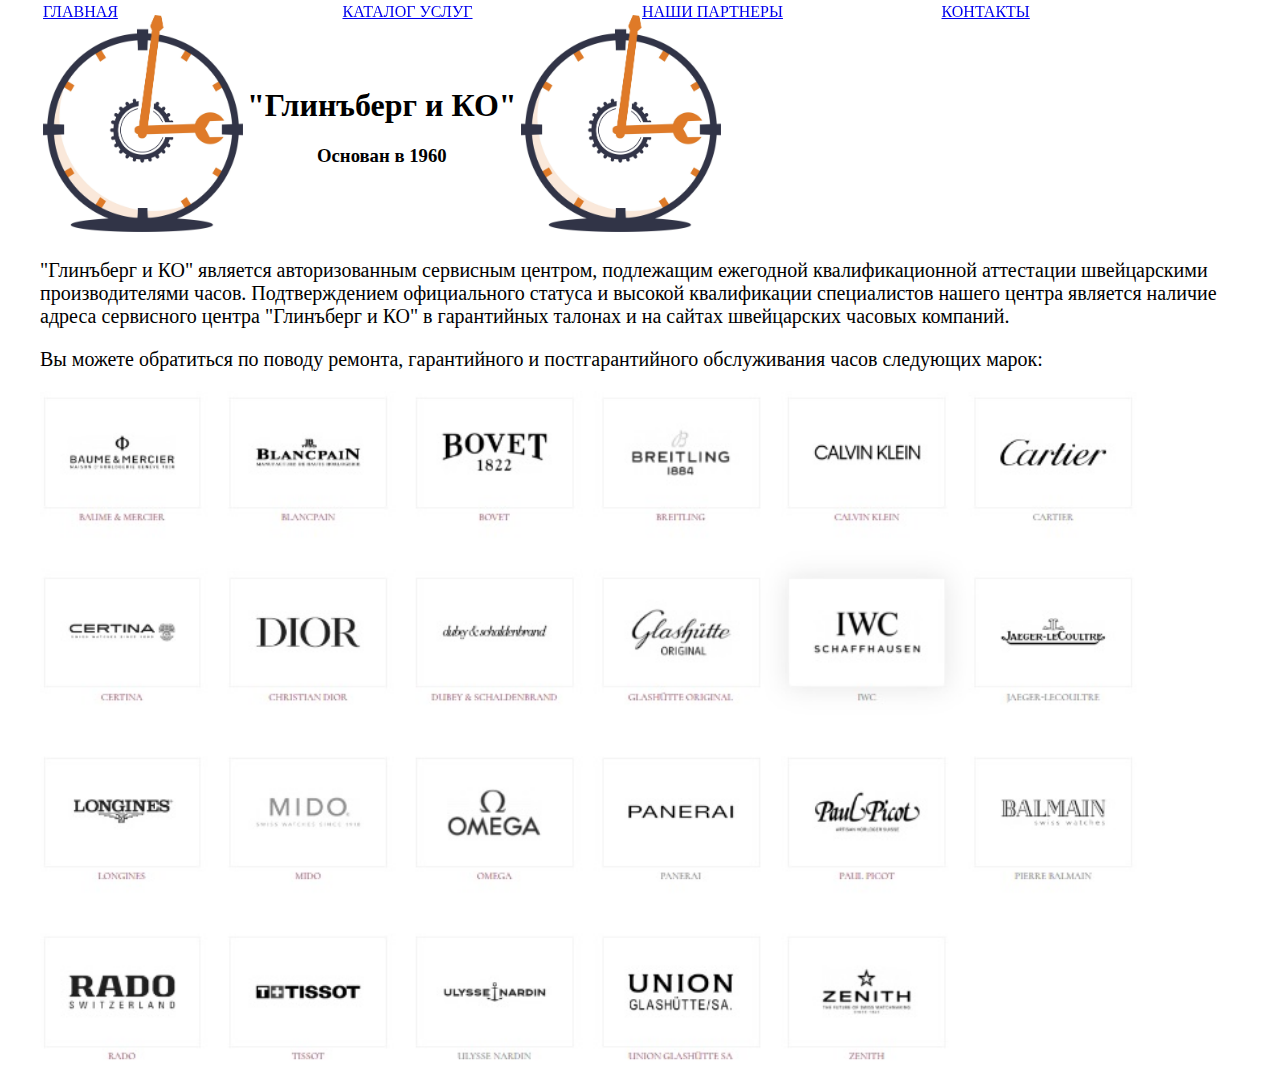
<file: index.html>
<!DOCTYPE html>
<html>
    <head>
        <meta charset="UTF-8"/>
        <title>WShop</title>
        <link rel="stylesheet" href="styles.css">
    </head>

    <body>
        <header>
            <div class="container">
                <table>
                    <tr>
                        <td></td>
                    </tr>
                
                    <tr>
                        <td>
                            <img src="./assets/images/W_1.jpg" alt="логотип" width="200">
                        </td>
        
                        <th>
                            <h1>"Глинъберг и КО"</h1>
                            <h3>Основан в 1960</h3>
                        </th>
        
                        <td>
                            <img src="./assets/images/W_1.jpg" alt="логотип" width="200">
                        </td>
                    </tr>
                </table>
            
                <table class="navig">
                    <nav>
                        <tr>    
                            <td><a href="./pages/main/main.html">ГЛАВНАЯ</a></td>
                            <td><a href="./pages/service-catalog/srvctg.html">КАТАЛОГ УСЛУГ</a></td>
                            <td><a href="./pages/partners/partners.html">НАШИ ПАРТНЕРЫ</a></td>
                            <td><a href="./pages/contacts/contacts.html">КОНТАКТЫ</a></td>
                        </tr>
                    </nav>
                </table>
            
                <p>"Глинъберг и КО" является авторизованным сервисным центром, 
                    подлежащим ежегодной квалификационной аттестации швейцарскими производителями часов. 
                    Подтверждением официального статуса и высокой квалификации специалистов нашего центра 
                    является наличие адреса сервисного центра "Глинъберг и КО" в гарантийных талонах и на 
                    сайтах швейцарских часовых компаний.
                </p>
    
                <p>Вы можете обратиться по поводу ремонта, гарантийного и постгарантийного обслуживания часов следующих марок:</p>
    
                <p> <img src="./assets/images/list_brends.jpg" alt="Список_брендов" width="1100" ></p>
            </div> 
        </header>
    </body>
</html>
</file>
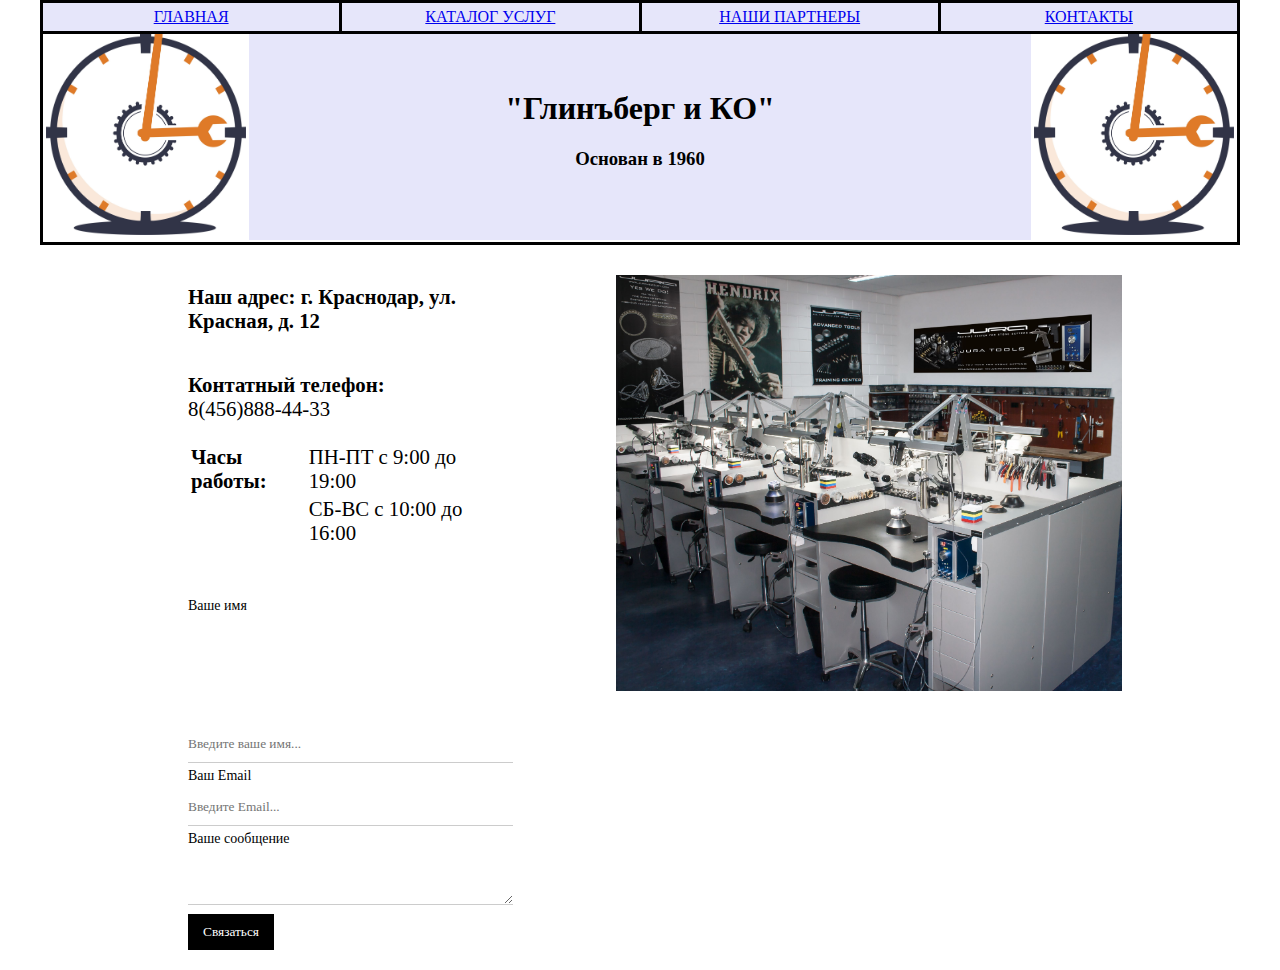
<file: pages/contacts/contacts.html>
<!DOCTYPE html>
<html>
    <head>
        <meta charset="UTF-8"/>
        <title>Contgacts</title>
        <link rel="stylesheet" href="./contacts.css">
    </head>

    <body>
        <header>
            <div class="container">
                
                <table>
                    
                    <tr>
                        <td></td>
                    </tr>
                
                    <tr>
                        <td>
                            <img src="../../assets/images/W_1.jpg" alt="логотип" width="200">
                        </td>
        
                        <th>
                            <h1>"Глинъберг и КО"</h1>
                            <h3>Основан в 1960</h3>
                        </th>
        
                        <td>
                            <img src="../../assets/images/W_1.jpg" alt="логотип" width="200">
                        </td>
        
                    </tr>
    
                </table>

                <table class="navig">
                    <nav>
                        <tr>    
                            <td><a href="../main/main.html">ГЛАВНАЯ</a></td>
                            <td><a href="../service-catalog/srvctg.html">КАТАЛОГ УСЛУГ</a></td>
                            <td><a href="../partners/partners.html">НАШИ ПАРТНЕРЫ</a></td>
                            <td><a href="../contacts/contacts.html">КОНТАКТЫ</a></td>
                        </tr> 
                    </nav>
                </table>
            </div>     
        </header>
        
        <img class="foto" src="../../assets/images/foto2.jpg" alt="фото мастерской" align="right" vspace="30" hspace="150" width="40%">
        
        <div class="info">
            <p> <strong>Наш адрес: г. Краснодар, ул. Красная, д. 12</strong></p>
            <p> <strong>Контатный телефон:</strong> 8(456)888-44-33</p>
            <table>
                <tr>
                    <td> <strong>Часы работы:</strong></td>
                    <td>ПН-ПТ с 9:00 до 19:00</td>  
                </tr>
                <tr>
                    <td></td>
                    <td>CБ-ВС с 10:00 до 16:00</td>
                </tr>
            </table>
        </div>

        <div class="form"> 
            <form action="/">
                <div class="row"> 
                    <div class="form-group">
                        <label for="name">Ваше имя</label>
                        <input type="text" id="name"
                        placeholder="Введите ваше имя...">
                    </div>
                    
                    <div class="form-group">
                        <label for="Email">Ваш Email</label>
                        <input type="email" id="Email"
                        placeholder="Введите Email...">
                    </div>
               
                    <div class="form-group">
                        <label for="text">Ваше сообщение</label>
                        <textarea id="text" rows="2" cols="15"></textarea>
                    </div>
                    <button class="btn" type="submit">Связаться</button>
                </div>  
            </form>
        </div>
    </body>
</html>
</file>
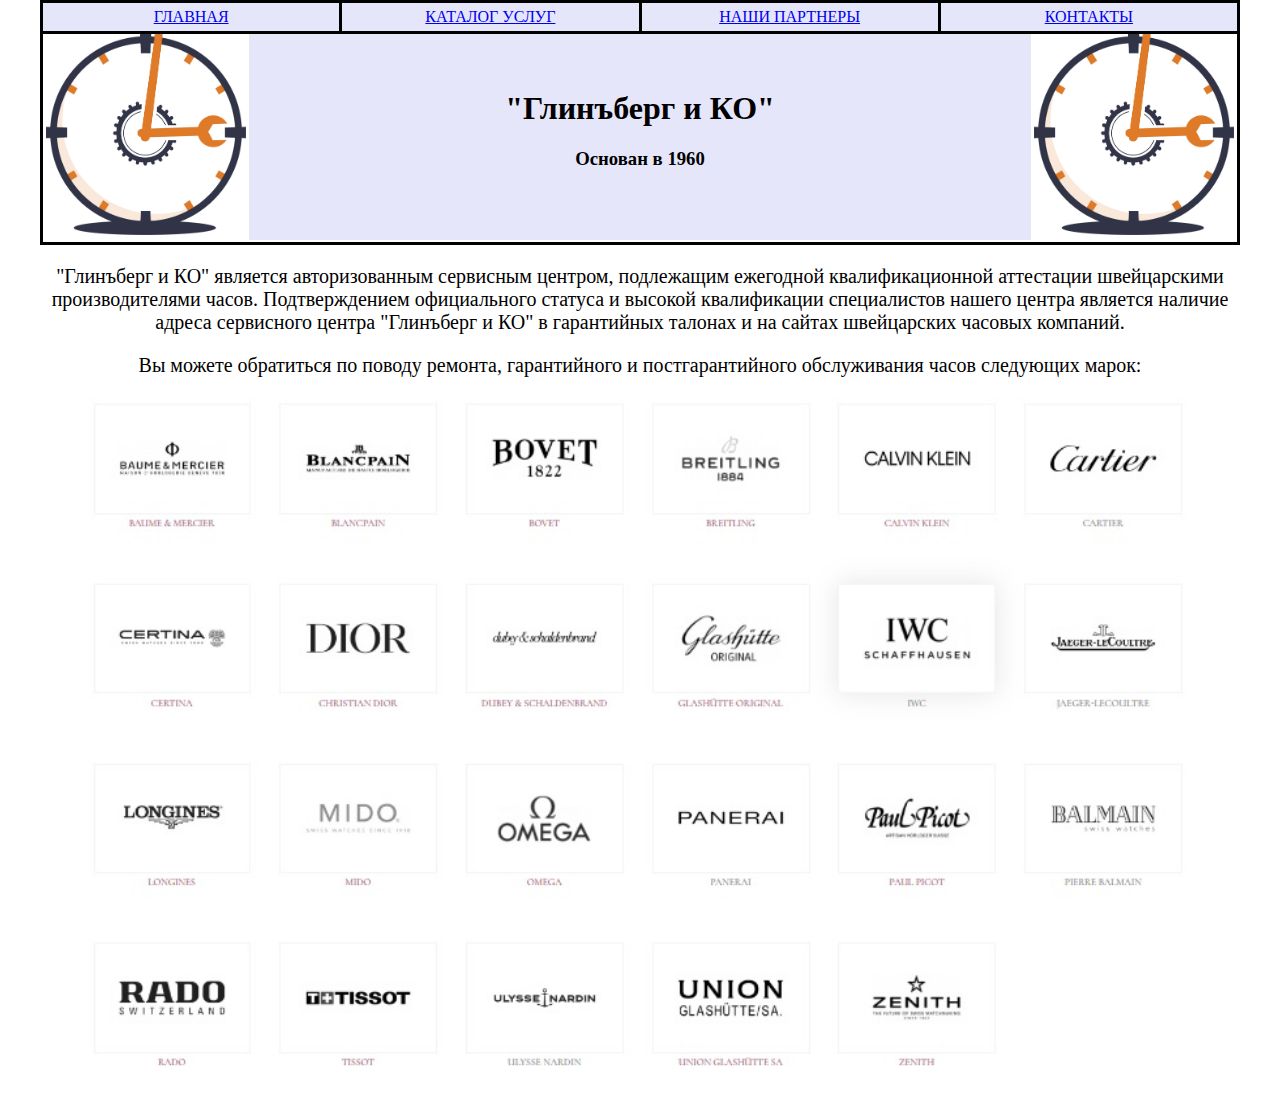
<file: pages/main/main.html>
<!DOCTYPE html>
<html>
    <head>
        <meta charset="UTF-8">
        <title>WShop</title>
        <link rel="stylesheet" href="main.css">
    </head>
    
    <body>
        <header> 
            <div class="container">
                <table>
                    
                    <tr>
                        <td></td>
                    </tr>
                
                    <tr>
                        <td>
                            <img src="../../assets/images/W_1.jpg" alt="логотип" width="200">
                        </td>
        
                        <th>
                            <h1>"Глинъберг и КО"</h1>
                            <h3>Основан в 1960</h3>
                        </th>
        
                        <td>
                            <img src="../../assets/images/W_1.jpg" alt="логотип" width="200">
                        </td>
                    </tr>   
                </table>

                <table class="navig">
                    <nav> 
                        <tr>    
                            <td><a href="../main/main.html">ГЛАВНАЯ</a></td>
                            <td><a href="../service-catalog/srvctg.html">КАТАЛОГ УСЛУГ</a></td>
                            <td><a href="../partners/partners.html">НАШИ ПАРТНЕРЫ</a></td>
                            <td><a href="../contacts/contacts.html">КОНТАКТЫ</a></td>
                        </tr> 
                    </nav> 
                </table> 
        
                <p>"Глинъберг и КО" является авторизованным сервисным центром, 
                    подлежащим ежегодной квалификационной аттестации швейцарскими производителями часов. 
                    Подтверждением официального статуса и высокой квалификации специалистов нашего центра 
                    является наличие адреса сервисного центра "Глинъберг и КО" в гарантийных талонах и на 
                    сайтах швейцарских часовых компаний.
                </p>

                <p>Вы можете обратиться по поводу ремонта, гарантийного и постгарантийного обслуживания часов следующих марок:</p>

                <p> <img src="../../assets/images/list_brends.jpg" alt="Список_брендов" width="1100" ></p>  
            </div>   
        </header> 
    </body>
</html>
</file>
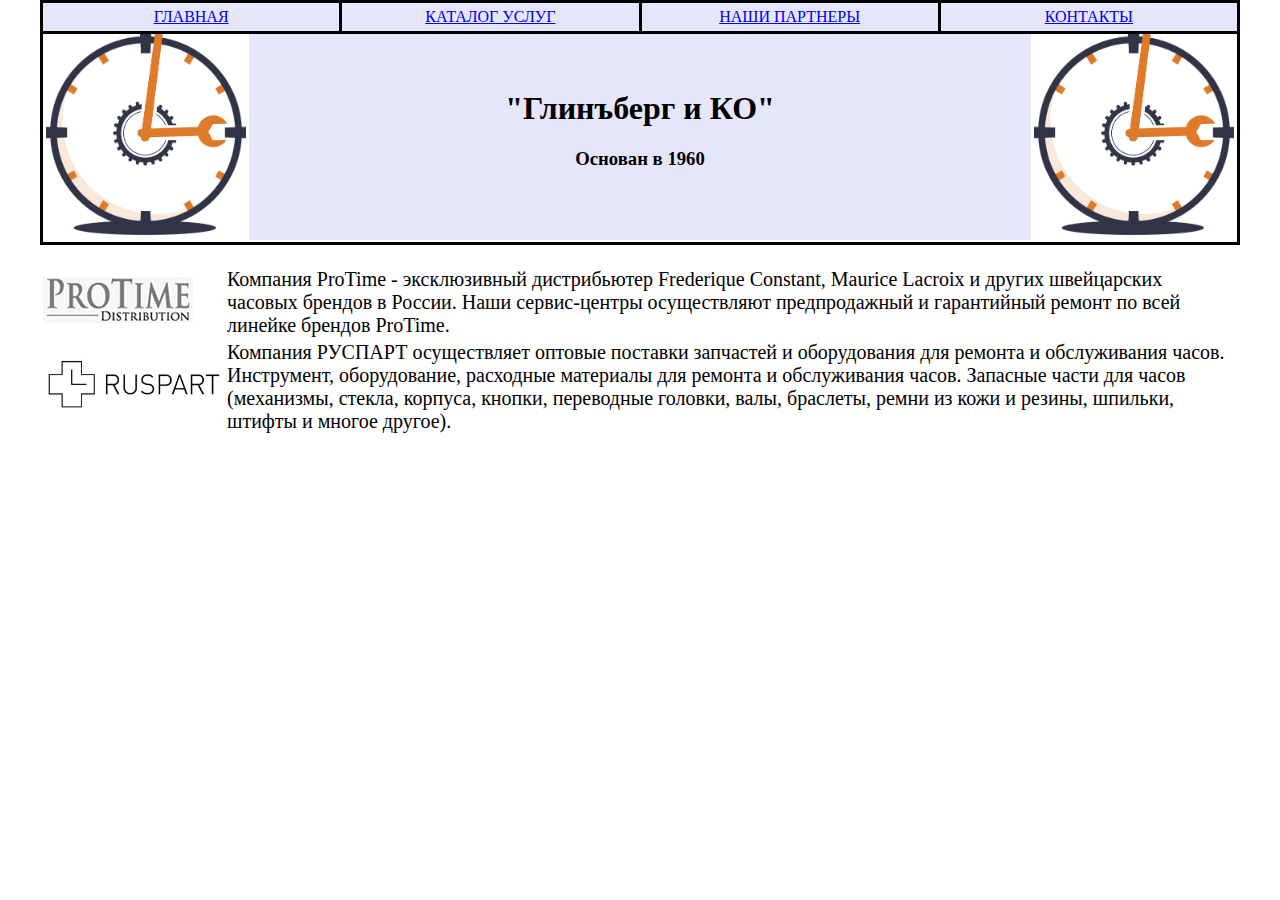
<file: pages/partners/partners.html>
<!DOCTYPE html>
<html>
    <head>
        <meta charset="UTF-8"/>
        <title>WShop</title>
        <link rel="stylesheet" href="partners.css">
    </head>

    <body>
        <header>
            <div class="container">
                <table>
                    
                    <tr>
                        <td></td>
                    </tr>
                
                    <tr>
                        <td>
                            <img src="../../assets/images/W_1.jpg" alt="логотип" width="200">
                        </td>
        
                        <th>
                            <h1>"Глинъберг и КО"</h1>
                            <h3>Основан в 1960</h3>
                        </th>
        
                        <td>
                            <img src="../../assets/images/W_1.jpg" alt="логотип" width="200">
                        </td>
                    </tr>

                </table>

                <table class="navig">
                    <nav>
                        <tr>    
                            <td><a href="../main/main.html">ГЛАВНАЯ</a></td>
                            <td><a href="../service-catalog/srvctg.html">КАТАЛОГ УСЛУГ</a></td>
                            <td><a href="../partners/partners.html">НАШИ ПАРТНЕРЫ</a></td>
                            <td><a href="../contacts/contacts.html">КОНТАКТЫ</a></td>
                        </tr>
                    </nav>
                </table>
            </div>
        </header>

        <table class="partner">
            <tr>
                <td><img src="../../assets/images/protime.jpg" alt="Протайм лого"></td>
                <td>Компания ProTime - эксклюзивный дистрибьютер Frederique Constant, Maurice Lacroix и других швейцарских часовых брендов в России. 
                    Наши сервис-центры осуществляют предпродажный и гарантийный ремонт по всей линейке брендов ProTime.</td>
            </tr>
            <tr>
                <td>
                    <img src="../../assets/images/ruspart.jpg" alt="Руспарт лого" width="180">
                </td>
                <td>
                    Компания РУСПАРТ осуществляет оптовые поставки запчастей и оборудования для ремонта и обслуживания часов.
                    Инструмент, оборудование, расходные материалы для ремонта и обслуживания часов. 
                    Запасные части для часов (механизмы, стекла, корпуса, кнопки, переводные головки, валы, 
                    браслеты, ремни из кожи и резины, шпильки, штифты и многое другое).
                </td>
            </tr>

        </table>

    </body>
</html>
</file>
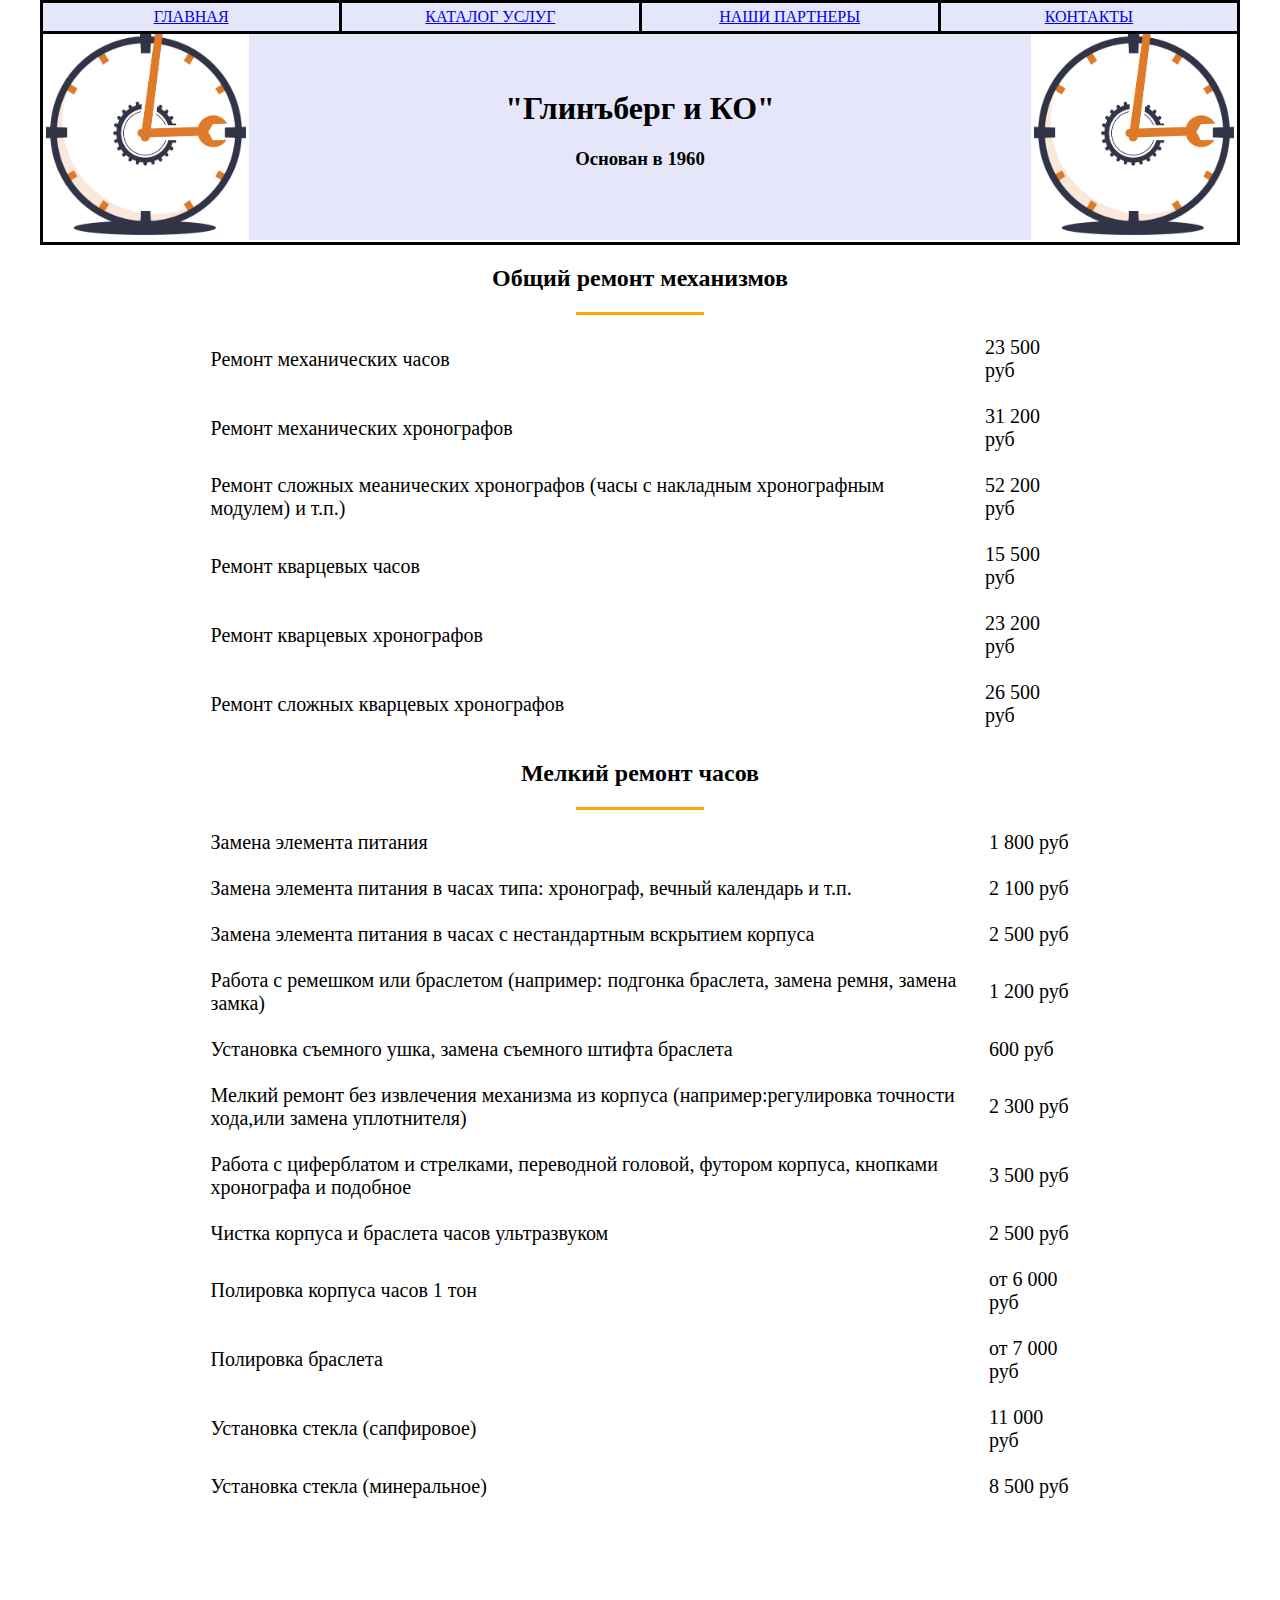
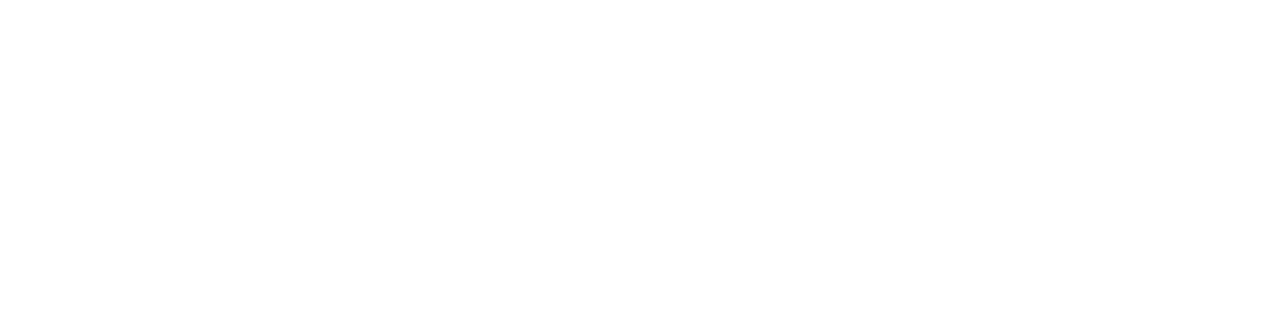
<file: pages/service-catalog/srvctg.html>
<!DOCTYPE html>
<html>
    <head>
        <meta charset="UTF-8"/>
        <title>WShop</title>
        <link rel="stylesheet" href="srvctg.css">
    </head>

    <body>
        <header>
            <div class="container">
                <table>
                    
                    <tr>
                        <td></td>
                    </tr>
                
                    <tr>
                        <td>
                            <img src="../../assets/images/W_1.jpg" alt="логотип" width="200">
                        </td>
        
                        <th>
                            <h1>"Глинъберг и КО"</h1>
                            <h3>Основан в 1960</h3>
                        </th>
        
                        <td>
                            <img src="../../assets/images/W_1.jpg" alt="логотип" width="200">
                        </td>
                    </tr>
    
                </table>

                <table class="navig">
                    <nav>
                        <tr>    
                            <td><a href="../main/main.html">ГЛАВНАЯ</a></td>
                            <td><a href="../service-catalog/srvctg.html">КАТАЛОГ УСЛУГ</a></td>
                            <td><a href="../partners/partners.html">НАШИ ПАРТНЕРЫ</a></td>
                            <td><a href="../contacts/contacts.html">КОНТАКТЫ</a></td>
                        </tr>
                        
                    </nav>
                </table>
            </div>
        </header>

            <h2 align="center">Общий ремонт механизмов</h2>
                <hr width="10%" size="3px" color="orange">

            <table class="infotd" align="center" cellspacing="3" cellpadding="10" width="70%">
                <tr>
                    <td>Ремонт механических часов</td> 
                    <td>23 500 руб</td>
                <tr>
                    <td>Ремонт механических хронографов</td>
                    <td>31 200 руб</td>
                </tr>
                <tr>
                    <td>Ремонт сложных меанических хронографов (часы с накладным хронографным модулем) и т.п.)</td>
                    <td>52 200 руб</td>
                </tr>
                <tr>
                    <td>Ремонт кварцевых часов</td>
                    <td>15 500 руб</td>
                </tr>
                <tr>
                    <td>Ремонт кварцевых хронографов</td>
                    <td>23 200 руб</td>
                </tr>
                <tr>
                    <td>Ремонт сложных кварцевых хронографов</td>
                    <td>26 500 руб</td>
                </tr>                   
            </table>
                
                <h2 align="center">Мелкий ремонт часов</h2>
                <hr width="10%" size="3px" color="orange">

            <table class="infotd" align="center" cellspacing="3" cellpadding="10" width="70%">
                <tr>
                    <td>Замена элемента питания</td>
                    <td>1 800 руб</td>
                </tr>
                <tr>
                    <td>Замена элемента питания в часах типа: хронограф, вечный календарь и т.п.</td>
                    <td>2 100 руб</td>
                </tr>
                <tr>
                    <td>Замена элемента питания в часах с нестандартным вскрытием корпуса</td>
                    <td>2 500 руб</td>
                </tr>
                <tr>
                    <td>Работа с ремешком или браслетом (например: подгонка браслета, замена ремня, замена замка)</td>
                    <td>1 200 руб</td>
                </tr>
                <tr>
                    <td>Установка съемного ушка, замена съемного штифта браслета</td>
                    <td>600 руб</td>
                </tr>
                <tr>
                    <td>Мелкий ремонт без извлечения механизма из корпуса (например:регулировка точности хода,или замена уплотнителя)</td>
                    <td>2 300 руб</td>
                </tr>
                <tr>
                    <td>Работа с циферблатом и стрелками, переводной головой, футором корпуса, кнопками хронографа и подобное</td>
                    <td>3 500 руб</td>
                </tr>
                <tr>
                    <td>Чистка корпуса и браслета часов ультразвуком</td>
                    <td>2 500 руб</td>
                </tr>
                <tr>
                    <td>Полировка корпуса часов 1 тон</td>
                    <td>от 6 000 руб</td>
                </tr>
                <tr>
                    <td>Полировка браслета</td>
                    <td>от 7 000 руб</td>
                </tr>
                <tr>
                    <td>Установка стекла (сапфировое)</td>
                    <td>11 000 руб</td>
                </tr>
                <tr>
                    <td>Установка стекла (минеральное)</td>
                    <td>8 500 руб</td>
                </tr>
            </table>
            

            <iframe width="727" height="409" src="https://www.youtube.com/embed/J9ndQaH7VWw" title="Oris: Restoring a Calibre 111 watch (2022)" frameborder="0" allow="accelerometer; autoplay; clipboard-write; encrypted-media; gyroscope; picture-in-picture; web-share" allowfullscreen></iframe>
    </body>   
</html>
</file>
<file: styles.css>
.container {
    max-width: 1200px;
    margin: auto;
} 
 
.container p {
    font-size: 20px;
}


iframe {
    margin: auto;
    display: block;
}

.info p {
    font-size: 130%;
    margin-top: 40px;
    margin-left: 180px;
}

.info table {
    font-size: 130%;
    margin-left: 180px;
}

.form-group label {
    display: block;
    font-size: 14px;
    color: #000000;

}

.form-group input,
.form-group textarea {
    width: 30%;
    box-sizing: border-box;
    border: none;
    background: transparent;
    border-bottom: 1px solid #ccc;
    color: #000;
    padding: 15px 0px 10px;
    outline: none;
    font-family: inherit;
    margin-bottom: 5px;
    
}

.row {

    margin-bottom: 20px;
    margin-top: 50px;
    margin-left: 180px;
    
}

.btn {
   background: #000;
   padding: 10px 15px;
   color: #fff;
   border: none;
   font-family: inherit;
   cursor: pointer; 
}

.btn:hover {
    opacity: 0.8;
}

.navig {
    position: fixed;
    margin: auto;
    top: 0;
    width: 1200px;
    table-layout: fixed;
}

.partner {
    width: 1200px;
    margin: auto;
    margin-top: 20px;
}

.partner td {
    font-size: 20px;   
}

.infotd {
    font-size: 20px;
}
</file>
<file: pages/contacts/contacts.css>
.container {
    max-width: 1200px;
    margin: auto;
} 

.container table {
    border: 3px solid;
    width: 1200px;
}
 
.container p {
    font-size: 20px;
    text-align: center;
}

.container th {
    background: #e6e6fa;
    width: 70%;
}

.navig {
    position: fixed;
    margin: auto ;
    top: 0;
    width: 1200px;
    table-layout: fixed;
    border: 3px solid;
    border-collapse: collapse;
    text-align: center;
}
 .navig td {
    border: 3px solid;
    padding: 5px;
    background: #e6e6fa;
 }

.info p {
    font-size: 130%;
    margin-top: 40px;
    margin-left: 180px;
}

.info table {
    font-size: 130%;
    margin-left: 180px;
}

.form-group label {
    display: block;
    font-size: 14px;
    color: #000000;

}

.form-group input,
.form-group textarea {
    width: 30%;
    box-sizing: border-box;
    border: none;
    background: transparent;
    border-bottom: 1px solid #ccc;
    color: #000;
    padding: 15px 0px 10px;
    outline: none;
    font-family: inherit;
    margin-bottom: 5px;
    
}

.row {

    margin-bottom: 20px;
    margin-top: 50px;
    margin-left: 180px;
    
}

.btn {
    background: #000;
    padding: 10px 15px;
    color: #fff;
    border: none;
    font-family: inherit;
    cursor: pointer; 
 }
 
 .btn:hover {
     opacity: 0.8;
 }
</file>
<file: pages/main/main.css>
.container {
    max-width: 1200px;
    margin: auto;
} 

.container table {
    border: 3px solid;
    width: 1200px;
}
 
.container p {
    font-size: 20px;
    text-align: center;
}

.container th {
    background: #e6e6fa;
    width: 70%;
}

.navig {
    position: fixed;
    margin: auto ;
    top: 0;
    width: 1200px;
    table-layout: fixed;
    border: 3px solid;
    border-collapse: collapse;
    text-align: center;
}
 .navig td {
    border: 3px solid;
    padding: 5px;
    background: #e6e6fa;
 }
</file>
<file: pages/partners/partners.css>
.container {
    max-width: 1200px;
    margin: auto;
} 

.container table {
    border: 3px solid;
    width: 1200px;
}
 
.container p {
    font-size: 20px;
    text-align: center;
}

.container th {
    background: #e6e6fa;
    width: 70%;
}

.navig {
    position: fixed;
    margin: auto ;
    top: 0;
    width: 1200px;
    table-layout: fixed;
    border: 3px solid;
    border-collapse: collapse;
    text-align: center;
}
 .navig td {
    border: 3px solid;
    padding: 5px;
    background: #e6e6fa;
 }

.partner {
    width: 1200px;
    margin: auto;
    margin-top: 20px;
}

.partner td {
    font-size: 20px;   
}
</file>
<file: pages/service-catalog/srvctg.css>
.container {
    max-width: 1200px;
    margin: auto;
} 

.container table {
    border: 3px solid;
    width: 1200px;
}
 
.container p {
    font-size: 20px;
    text-align: center;
}

.container th {
    background: #e6e6fa;
    width: 70%;
}

.navig {
    position: fixed;
    margin: auto ;
    top: 0;
    width: 1200px;
    table-layout: fixed;
    border: 3px solid;
    border-collapse: collapse;
    text-align: center;
}
 .navig td {
    border: 3px solid;
    padding: 5px;
    background: #e6e6fa;
 }

.infotd {
    font-size: 20px;
}

iframe {
    margin: auto;
    display: block;
}
</file>
